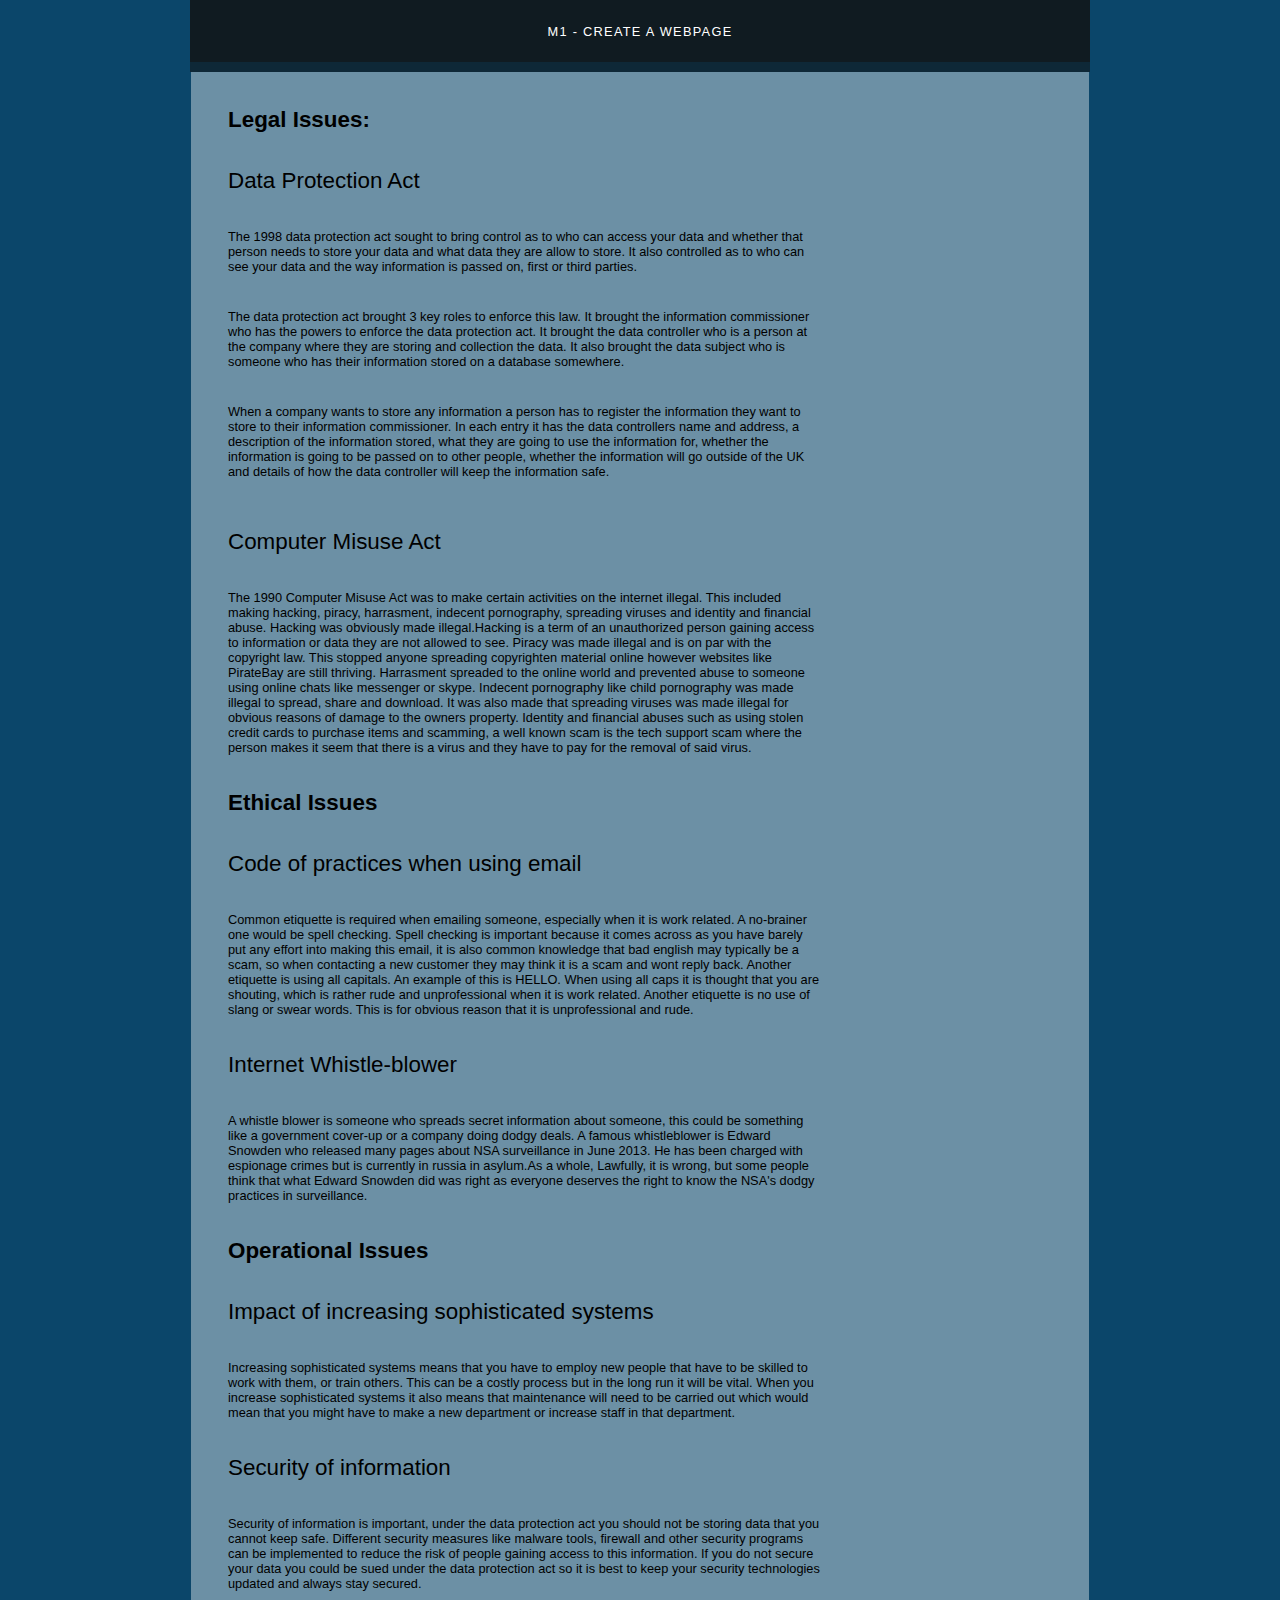
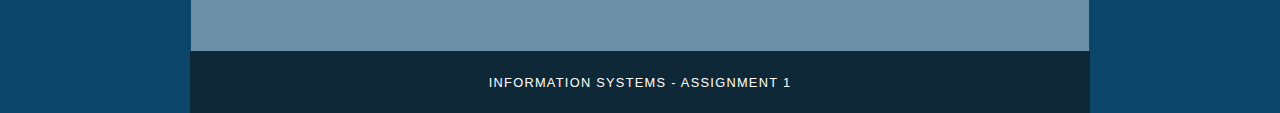
<file: index.html>
<!DOCTYPE HTML>
<html>

<head> 
  <title>DroidSystems</title>
  <link rel="stylesheet" type="text/css" href="style/style.css" title="style" />
</head>
    
    
<body>   
  <div id="main">

        
      <div id="menubar">
        <ul id="menu">
          <!-- Nav Bar -->

    <div id="footer">
      M1 - Create a webpage
    </div>
            
        </ul>
      </div>
    </div>
       
    <div id="site_content">
      <div class="sidebar">
        <!-- insert your sidebar items here -->
        <h3></h3>
        <h4></h4>
        <h5></h5>
        <p><br/>
        <p></p>
          
        <h4></h4>
        <h5></h5>
        <p><br/>         
      </div>
        
      <div id="content">
        <!-- insert the page content here -->
        <h1><strong>Legal Issues:</strong></h1>
        <h2>Data Protection Act</h2>
        <h3>The 1998 data protection act sought to bring control as to who can access your data and whether that person needs to store your data and what data they are allow to store. It also controlled as to who can see your data and the way information is passed on, first or third parties.</h3> <b></b>
        <h3>The data protection act brought 3 key roles to enforce this law. It brought the information commissioner who has the powers to enforce the data protection act. It brought the data controller who is a person at the company where they are storing and collection the data. It also brought the data subject who is someone who has their information stored on a database somewhere. </h3>
        <h3>When a company wants to store any information a person has to register the information they want to store to their information commissioner. In each entry it has the data controllers name and address, a description of the information stored, what they are going to use the information for, whether the information is going to be passed on to other people, whether the information will go outside of the UK and details of how the data controller will keep the information safe.</h3> <br>
        
        <h1>Computer Misuse Act</h1>
        <h3>The 1990 Computer Misuse Act was to make certain activities on the internet illegal. This included making hacking, piracy, harrasment, indecent pornography, spreading viruses and identity and financial abuse. Hacking was obviously made illegal.Hacking is a term of an unauthorized person gaining access to information or data they are not allowed to see. Piracy was made illegal and is on par with the copyright law. This stopped anyone spreading copyrighten material online however websites like PirateBay are still thriving. Harrasment spreaded to the online world and prevented abuse to someone using online chats like messenger or skype. Indecent pornography like child pornography was made illegal to spread, share and download. It was also made that spreading viruses was made illegal for obvious reasons of damage to the owners property. Identity and financial abuses such as using stolen credit cards to purchase items and scamming, a well known scam is the tech support scam where the person makes it seem that there is a virus and they have to pay for the removal of said virus. </h3>
          
        <h1><strong>Ethical Issues</strong></h1>
        <h1>Code of practices when using email</h1>
        <h3>Common etiquette is required when emailing someone, especially when it is work related. A no-brainer one would be spell checking. Spell checking is important because it comes across as you have barely put any effort into making this email, it is also common knowledge that bad english may typically be a scam, so when contacting a new customer they may think it is a scam and wont reply back. Another etiquette is using all capitals. An example of this is HELLO. When using all caps it is thought that you are shouting, which is rather rude and unprofessional when it is work related. Another etiquette is no use of slang or swear words. This is for obvious reason that it is unprofessional and rude.</h3>
        <h1>Internet Whistle-blower</h1>
        <h3>A whistle blower is someone who spreads secret information about someone, this could be something like a government cover-up or a company doing dodgy deals. A famous whistleblower is Edward Snowden who released many pages about NSA surveillance in June 2013. He has been charged with espionage crimes but is currently in russia in asylum.As a whole, Lawfully, it is wrong, but some people think that what Edward Snowden did was right as everyone deserves the right to know the NSA's dodgy practices in surveillance.</h3>
        
        <h1><Strong>Operational Issues</Strong></h1>
        <h1>Impact of increasing sophisticated systems</h1>
        <h3>Increasing sophisticated systems means that you have to employ new people that have to be skilled to work with them, or train others. This can be a costly process but in the long run it will be vital. When you increase sophisticated systems it also means that maintenance will need to be carried out which would mean that you might have to make a new department or increase staff in that department.</h3>
        <h1>Security of information</h1>
        <h3>Security of information is important, under the data protection act you should not be storing data that you cannot keep safe. Different security measures like malware tools, firewall and other security programs can be implemented to reduce the risk of people gaining access to this information. If you do not secure your data you could be sued under the data protection act so it is best to keep your security technologies updated and always stay secured.</h3>  
          
        
        <p>  </p>
      </div>
    </div>
      

    <div id="footer">
      Information Systems - Assignment 1
    </div>
      
  </div>
</body>
</html>
</file>
<file: style/style.css>
html
{ height: 100%;}

*
{ margin: 0;
  padding: 0;}

body
{ font: normal .80em 'trebuchet ms', arial, sans-serif;
  background: rgb(11, 70, 106);
  color: #777;}

p
{ padding: 0 0 20px 0;
  line-height: 1.7em;
  color: #000000}

img
{ border: 0;}

h1, h2, h3, h4, h5, h6 
{ font: normal 175% 'Arial', arial, sans-serif;
  color: black  ;
  margin: 0 0 15px 0;
  padding: 15px 0 5px 0;}
h3
{ font: normal 100% 'Arial', arial, sans-serif;
  color: black  ;
}

h2
{ font: normal 175% 'Arial', arial, sans-serif;
  color: black;}

h4, h5, h6
{ margin: 0;
  padding: 0 0 5px 0;
  font: normal 120% arial, sans-serif;
  color: #068900;}

h5, h6
{ font: italic 95% arial, sans-serif;
  padding: 0 0 15px 0;
  color: #000;}

h6
{ color: #362C20;}

a, a:hover
{ outline: none;
  text-decoration: underline;
  color: blue;}

a:hover
{ text-decoration: none;}

.left
{ float: left;
  width: auto;
  margin-right: 10px;}

.right
{ float: right; 
  width: auto;
  margin-left: 10px;}

.center
{ display: block;
  text-align: center;
  margin: 20px auto;}

blockquote
{ margin: 20px 0; 
  padding: 10px 20px 0 20px;
  border: 1px solid #E5E5DB;
  background: #FFF;}

ul
{ margin: 2px 0 22px 17px;}

ul li
{ list-style-type: circle;
  margin: 0 0 6px 0; 
  padding: 0 0 4px 5px;}

ol
{ margin: 8px 0 22px 20px;}

ol li
{ margin: 0 0 11px 0;}

#main, #logo, #menubar, #site_content, #footer
{ margin-left: auto; 
  margin-right: auto;}

#header
{ height: 240px;}

#logo
{ width: 825px;
  position: relative;
  height: 168px;}

#logo #logo_text 
{ position: absolute; 
  top: 20px;
  left: 0;}

#logo h1, #logo h2
{ font: normal 300% 'century gothic', arial, sans-serif;
  border-bottom: 0;
  text-transform: none;
  margin: 0;}

#logo_text h1, #logo_text h1 a, #logo_text h1 a:hover 
{ padding: 22px 0 0 0;
  color: #000;
  letter-spacing: 0.1em;
  text-decoration: none;}

#logo_text h1 a .logo_colour
{ color: #068900;}

#logo_text h2
{ font-size: 100%;
  padding: 4px 0 0 0;
  color: #676767;}

#menubar
{ width: 900px;
  height: 72px;
  padding: 0;
  background: transparent url(transparent.png) repeat;} 

ul#menu, ul#menu li
{ float: left;
  margin: 0; 
  padding: 0;}

ul#menu li
{ list-style: none;}

ul#menu li a
{ letter-spacing: 0.1em;
  font: normal 100% arial, sans-serif;
  display: block; 
  float: left; 
  height: 37px;
  padding: 29px 26px 6px 26px;
  text-align: center;
  color: #FFF;
  text-transform: uppercase;
  text-decoration: none;
  background: transparent;} 

ul#menu li a:hover, ul#menu li.selected a, ul#menu li.selected a:hover
{ color: #FFF;
  background: #068900;}

#site_content
{ width: 837px;
  overflow: hidden;
  margin: 0 auto 0 auto;
  padding: 20px 24px 20px 37px;
  background: transparent url(transparent_light.png) repeat;} 

.sidebar
{ float: right;
  width: 190px;
  padding: 0 15px 20px 15px;}

.sidebar ul
{ width: 178px; 
  padding: 4px 0 0 0; 
  margin: 4px 0 30px 0;}

.sidebar li
{ list-style: none; 
  padding: 0 0 7px 0; }

.sidebar li a, .sidebar li a:hover
{ padding: 0 0 0 40px;
  display: block;
  background: transparent url(link.png) no-repeat left center;} 

.sidebar li a.selected
{ color: #444;
  text-decoration: none;} 

#content
{ text-align: left;
  width: 595px;
  padding: 0;}

#content ul
{ margin: 2px 0 22px 0px;}

#content ul li
{ list-style-type: none;
  background: url(bullet.png) no-repeat;
  margin: 0 0 6px 0; 
  padding: 0 0 4px 25px;
  line-height: 1.5em;}

#footer
{ width: 900px;
  font: normal 100% 'lucida sans unicode', arial, sans-serif;
  height: 33px;
  padding: 24px 0 5px 0;
  text-align: center; 
  background: transparent url(transparent.png) repeat;
  color: #FFF;
  text-transform: uppercase;
  letter-spacing: 0.1em;}

#footer a
{ color: #FFF;
  text-decoration: none;}

#footer a:hover
{ color: #FFF;
  text-decoration: underline;}

.search
{ color: #5D5D5D; 
  border: 1px solid #BBB; 
  width: 134px; 
  padding: 4px; 
  font: 100% arial, sans-serif;}

#colours
{ height: 0px;
  text-align: right;
  padding: 66px 16px 0px 300px;}
  
.form_settings
{ margin: 15px 0 0 0;}

.form_settings p
{ padding: 0 0 4px 0;}

.form_settings span
{ float: left; 
  width: 200px; 
  text-align: left;}
  
.form_settings input, .form_settings textarea
{ padding: 5px; 
  width: 299px; 
  font: 100% arial; 
  border: 1px solid #E5E5DB; 
  background: #FFF; 
  color: #47433F;}
  
.form_settings .submit
{ font: 100% arial; 
  border: 1px solid; 
  width: 99px; 
  margin: 0 0 0 212px; 
  height: 33px;
  padding: 2px 0 3px 0;
  cursor: pointer; 
  background: #068900; 
  color: #FFF;}

.form_settings textarea, .form_settings select
{ font: 100% arial; 
  width: 299px;}

.form_settings select
{ width: 310px;}

.form_settings .checkbox
{ margin: 4px 0; 
  padding: 0; 
  width: 14px;
  border: 0;
  background: none;}

.separator
{ width: 100%;
  height: 0;
  border-top: 1px solid #D9D5CF;
  border-bottom: 1px solid #FFF;
  margin: 0 0 20px 0;}
  
table
{ margin: 10px 0 30px 0;}

table tr th, table tr td
{ background: #3B3B3B;
  color: #FFF;
  padding: 7px 4px;
  text-align: left;}
  
table tr td
{ background: #F0EFE2;
  color: #47433F;
  border-top: 1px solid #FFF;}

html, body, *, body,  {
  margin: 0;
  padding: 0;
  background: #000;
}
</file>
